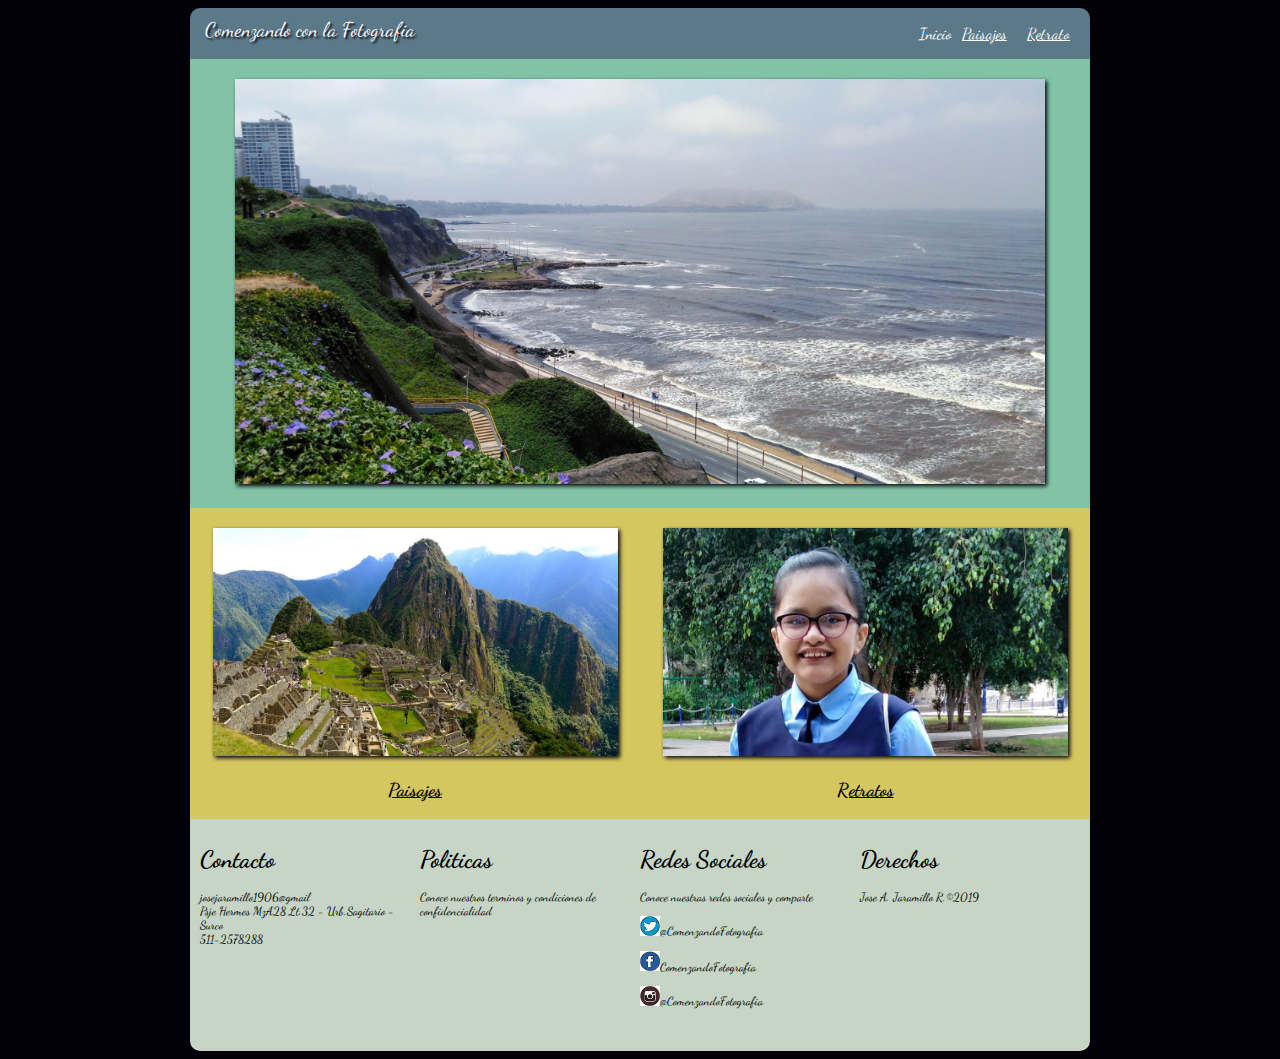
<file: index.html>
<!DOCTYPE html>
<html>
    <head>
         <meta charset="utf-8">
         <title>Comenzando con la fotografia</title>
         <link href="css/estilos.css" type="text/css" rel="stylesheet">
         <meta name="viewport" content="width=device-width,user-scalable=no">
				 	<link href="https://fonts.googleapis.com/css?family=Dancing+Script" rel="stylesheet" type='text/css'>
    </head>
    <body >
			<div id="contenido">
        <header>

          <div class="containerH">

            <div class="encabezado" id="titulo">
              &nbsp; &nbsp;Comenzando con la Fotografia
            </div>
            <div class="encabezado">
              <nav>
                <ul>
                  <li>Inicio</li>
                  <li><a href="paisajes.html">Paisajes</a></li>
                  <li><a href="retrato.html">Retrato</a></li>
                </ul>
              </nav>
            </div>
          </div>

        </header>
			<div id="imgcentral">
				<img src="img/paisajePrincipal.jpg" alt="">
			</div>
			<div class="container">
				<div class="c1">
					<img src="img/PaisajeMenu.jpg" id="imgizq" >
          <h3>
          <a href="paisajes.html">Paisajes</a>
        </h3>
				</div>
				<div class="c1">
					<img src="img/RetratroLucero.jpg" id="imgder">
          <h3>
          <a href="retrato.html">Retratos</a></h3>
				</div>

			</div>

      <footer>

			<div class="containerf">
        <div class="c2">
          <h1>Contacto</h1>
          josejaramillo1906@gmail
          <br>
          Psje Hermes MzA28 Lt.32 - Urb.Sagitario - Surco
          <br>
          511-2578288
        </div>
        <div class="c2">
            <h1>Politicas</h1>
            Conoce nuestros terminos y condiciones de confidencialidad
        </div>
        <div class="c2">
          <h1>Redes Sociales</h1>
          Conoce nuestras redes sociales y comparte
          <p><img src="img/logoTwitter.png" width="20px" alt="">@ComenzandoFotografia </p>
          <p><img src="img/logoFacebook.png" width="20px" alt="">ComenzandoFotografia </p>
          <p><img src="img/logoInstagram.png" width="20px" alt="">@ComenzandoFotografia </p>
        </div>
        <div class="c2">
            <h1>Derechos</h1>
            Jose A. Jaramillo R.&copy;2019
        </div>
      </div>

			</footer>
      </div>

    </body>
</html>
</file>
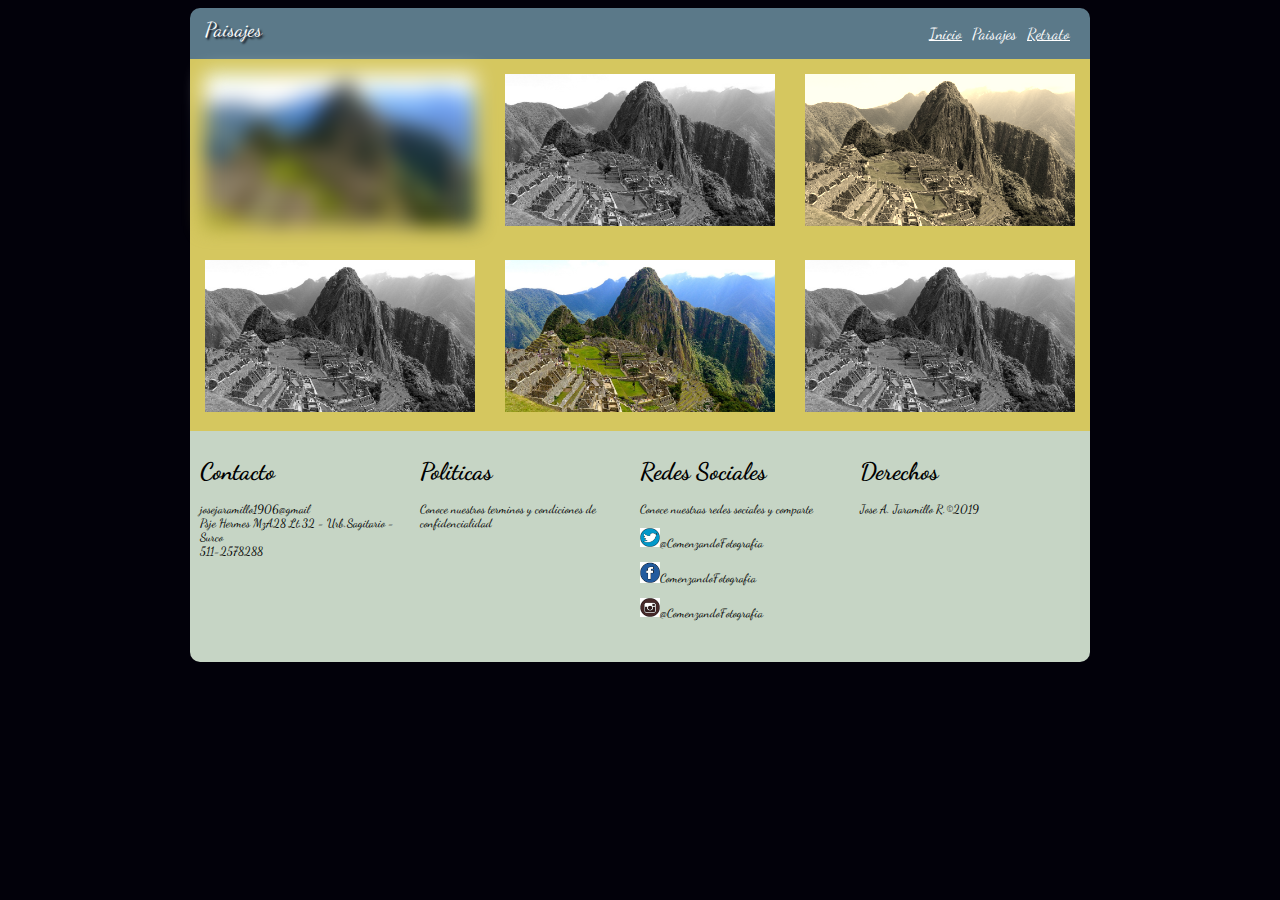
<file: paisajes.html>
<!DOCTYPE html>
<html>
    <head>
         <meta charset="utf-8">
         <title>Paisajes</title>
         <link href="css/estilos.css" type="text/css" rel="stylesheet">
         <meta name="viewport" content="width=device-width,user-scalable=no">
				 	<link href="https://fonts.googleapis.com/css?family=Dancing+Script" rel="stylesheet" type='text/css'>
    </head>
    <body >
			<div id="contenido">
        <header>

          <div class="containerH">

            <div class="encabezado" id="titulo">
              &nbsp; &nbsp;Paisajes
            </div>
            <div class="encabezado">
              <nav>
                <ul>
                  <li><a href="index.html">Inicio</a></li>
                  <li>Paisajes</li>
                  <li><a href="retrato.html">Retrato</a></li>
                </ul>
              </nav>
            </div>
          </div>

        </header>


        <div id="cuerpoPaisaje">
          <div class="containerPaisaje">
          <div class="paisaje">
              <img src="img/PaisajeMenu.jpg" id="img01" >
          </div>
          <div class="paisaje">
              <img src="img/PaisajeMenu.jpg" id="imgpar" >
          </div>
          <div class="paisaje">
              <img src="img/PaisajeMenu.jpg" id="img03" >
          </div>
          <div class="paisaje">
              <img src="img/PaisajeMenu.jpg" id="imgpar" >
          </div>
          <div class="paisaje">
              <img src="img/PaisajeMenu.jpg" id="img05" >
          </div>
          <div class="paisaje">
              <img src="img/PaisajeMenu.jpg" id="imgpar" >
          </div>

          </div>
        </div>


      <footer>
      <div class="containerf">
        <div class="c2">
          <h1>Contacto</h1>
          josejaramillo1906@gmail
          <br>
          Psje Hermes MzA28 Lt.32 - Urb.Sagitario - Surco
          <br>
          511-2578288
        </div>
        <div class="c2">
            <h1>Politicas</h1>
            Conoce nuestros terminos y condiciones de confidencialidad
        </div>
        <div class="c2">
          <h1>Redes Sociales</h1>
          Conoce nuestras redes sociales y comparte
          <p><img src="img/logoTwitter.png" width="20px" alt="">@ComenzandoFotografia </p>
          <p><img src="img/logoFacebook.png" width="20px" alt="">ComenzandoFotografia </p>
          <p><img src="img/logoInstagram.png" width="20px" alt="">@ComenzandoFotografia </p>
        </div>
        <div class="c2">
            <h1>Derechos</h1>
            Jose A. Jaramillo R.&copy;2019
        </div>
      </div>

      </footer>

      </div>

    </body>
</html>
</file>
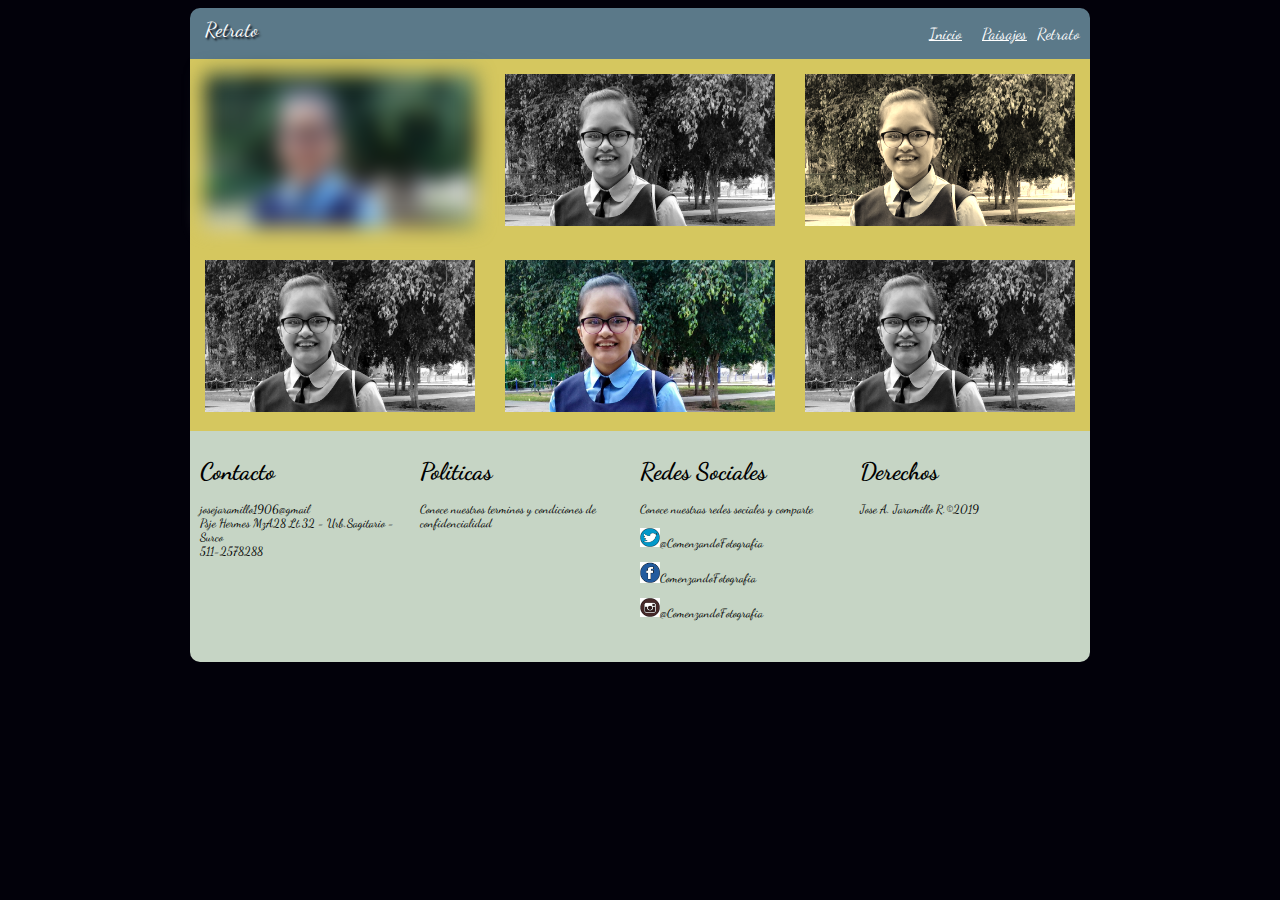
<file: retrato.html>
<!DOCTYPE html>
<html>
    <head>
         <meta charset="utf-8">
         <title>Paisajes</title>
         <link href="css/estilos.css" type="text/css" rel="stylesheet">
         <meta name="viewport" content="width=device-width,user-scalable=no">
				 	<link href="https://fonts.googleapis.com/css?family=Dancing+Script" rel="stylesheet" type='text/css'>
    </head>
    <body >

			<div id="contenido">
        <header>

          <div class="containerH">
            <div class="encabezado" id="titulo">
              &nbsp; &nbsp;Retrato
            </div>
            <div class="encabezado">
              <nav>
                <ul>
                  <li><a href="index.html">Inicio</a></li>
                  <li><a href="paisajes.html">Paisajes</a></li>
                  <li>Retrato</li>
                </ul>
              </nav>
            </div>
          </div>
        </header>




      <div id="contenedorP">
          <div class="containerPaisaje">
          <div class="paisaje">
            		<img src="img/RetratroLucero.jpg" id="img01" >
          </div>
          <div class="paisaje">
              <img src="img/RetratroLucero.jpg" id="imgpar" >
          </div>
          <div class="paisaje">
              <img src="img/RetratroLucero.jpg" id="img03" >
          </div>
          <div class="paisaje">
              <img src="img/RetratroLucero.jpg" id="imgpar" >
          </div>
          <div class="paisaje">
              <img src="img/RetratroLucero.jpg" id="img05" >
          </div>
          <div class="paisaje">
              <img src="img/RetratroLucero.jpg" id="imgpar" >
          </div>
          </div>
      </div>

      <footer>
      <div class="containerf">
        <div class="c2">
          <h1>Contacto</h1>
          josejaramillo1906@gmail
          <br>
          Psje Hermes MzA28 Lt.32 - Urb.Sagitario - Surco
          <br>
          511-2578288
        </div>
        <div class="c2">
            <h1>Politicas</h1>
            Conoce nuestros terminos y condiciones de confidencialidad
        </div>
        <div class="c2">
          <h1>Redes Sociales</h1>
          Conoce nuestras redes sociales y comparte
          <p><img src="img/logoTwitter.png" width="20px" alt="">@ComenzandoFotografia </p>
          <p><img src="img/logoFacebook.png" width="20px" alt="">ComenzandoFotografia </p>
          <p><img src="img/logoInstagram.png" width="20px" alt="">@ComenzandoFotografia </p>
        </div>
        <div class="c2">
            <h1>Derechos</h1>
            Jose A. Jaramillo R.&copy;2019
        </div>
      </div>

      </footer>

      </div>

    </body>
</html>
</file>
<file: css/estilos.css>
body {
	font-family: Dancing Script;
	background-color: #02010a;
}

#contenido
{
	width: 900px;
	margin: 0 auto;
}

header
{
	border-top-left-radius: 10px;
	border-top-right-radius: 10px;
	background-color: #5b7989;
	color: white;
	margin: 0 auto;
	animation : rebote 3s;
}


a {
	color:white;
}

nav {
					height: auto; /*Junto a overflow: hidden; aplicará a nuestro elemento nav el mismo alto que el más alto de sus elementos hijos */
					margin: 0 auto; /* Centro el contenedor */
					overflow: hidden;
					text-align: left;
					padding-right: 10px;
}

ul{
  list-style-type: none;
  float: right;
}

li{
  float: left;
  color:white ;
}
li a{
      padding: 10px; /* El padding añadirá separación entre los elementos */
      }

.containerH{
	display: flex;
	flex-wrap:wrap;


}

.encabezado{
	width:50%;
	min-width: 450px;
}

#titulo
{
	text-shadow: 2px 2px 2px #02010a;
	text-align: left;
	font-size: 20px;
	background-color: #5b7989;
	margin-top: 10px;


}


#imgcentral{
		text-align: center;
		background-color:  #82c3a6;
		margin: 0 auto; /* Centro el contenedor */
		padding-bottom: 20px;

}
#imgcentral img{
	filter: drop-shadow(2px 2px 2px #02010a);
	padding-top: 20px;
	margin: 0 auto; /* Centro el contenedor */
	width: 90%
}



.container{
	display: flex;
	flex-wrap:wrap;
	background-color:  #d5c75f ;
}


.c1{
	width:50%;
	text-align: center;
	margin: 0 auto;

}

.c1 a{
	color: black;
}

.c1 img{
width: 90%;
}


#imgizq {
	filter: drop-shadow(2px 2px 2px #02010a);
	padding-top: 20px;
	margin: 0 auto; /* Centro el contenedor */
	transition: 1s;
}

#imgder {
	filter: drop-shadow(2px 2px 2px #02010a);
	padding-top: 20px;
	margin: 0 auto; /* Centro el contenedor */
		transition: 1s;
}

#imgizq:hover {
  transform: rotateZ(10deg);
	filter: drop-shadow(2px 2px 2px #82c3a6);
	border: 2px;
}

#imgder:hover {
  transform: translate(20px,-5px);
	filter: drop-shadow(2px 2px 2px #82c3a6);
	border: 2px;
}


#cuerpoPaisaje{
	background-color:  #d5c75f ;
}


.containerPaisaje{
	background-color:  #d5c75f ;
	display: flex;
		flex-wrap:wrap;
		margin: 0 auto;
}


.paisaje{
  width: 33%;
	padding-bottom: 15px;
	min-width: 300px;
margin: 0 auto;

}


.paisaje img{
	width: 90%;
	padding-top: 15px;
	padding-left: 15px;
	margin: 0 auto;

}

#img01 {
	-webkit-filter:blur(10px);
	filter:blur(10px);
}

#imgpar {
	-webkit-filter: grayscale(100%);
	filter:grayscale(100%);
}

#img03 {
	-webkit-filter:sepia(90%);
	filter:sepia(90%);
}


footer{
	border-bottom-left-radius:  10px;
	border-bottom-right-radius: 10px;
	background-color: #C6d5c5;
	margin: 0 auto;
	color: black;
	padding-top: 10px;
	padding-bottom: 30px;
}


.containerf{
	display: flex;
	flex-wrap:wrap;
	background-color:  #C6d5c5 ;
	}

.c2{
	width:20%;
	text-align: left;
	font-size: 12px;
	min-width: 210px;
	margin-left: 10px;
}

@media screen and (max-width: 900px){

	#contenido
	{
		width: 100%;
		margin: 0 auto;
	}

	#titulo{
		width: 100%;
		text-align: center;
	}


ul{
	position: relative;
	right:  50%;
}
li{
	position: relative;
				 left: 50%;
}


.encabezado{
		width: 100%;
		text-align:center;
}
	.c1{
		width: 100%;
			}


	.c2{
		width: 100%;
	}
	.paisaje {
		width: 100%;
	}
}

@-webkit-keyframes rebote {
      0%  {margin-top: 150%}

     60%  {margin-top: -5%
           }
      100%  {margin-top: 0% }
</file>
